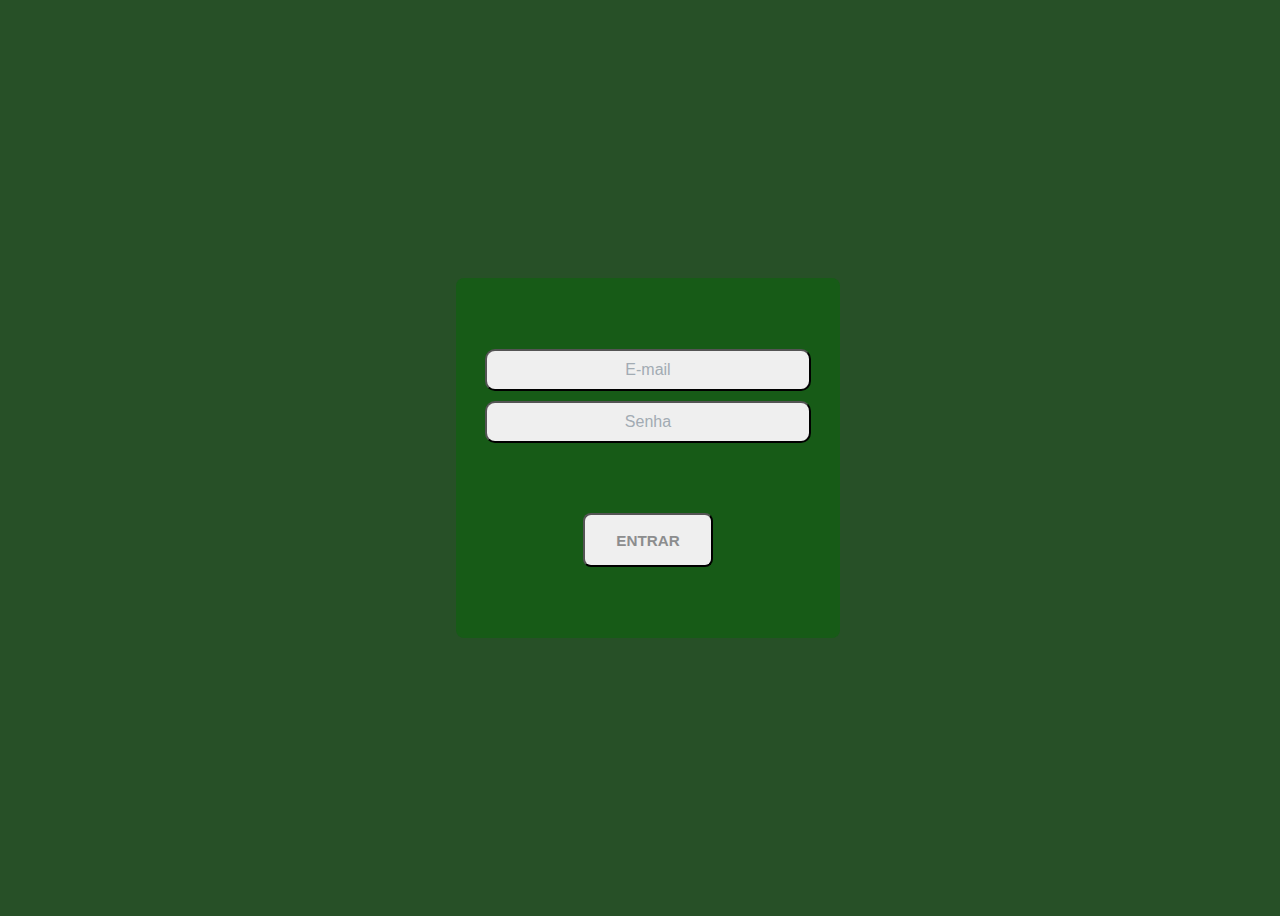
<file: codigo/index.html>
<!DOCTYPE html>
<html lang="en">
<head>
    <meta charset="UTF-8">
    <meta name="viewport" content="width=device-width, initial-scale=1.0">
    <title>site</title>
    <link rel="stylesheet" href="index.css">
</head>


<body>
    
    <div class="login">
    
    <div class="E-mail"> <button>E-mail</button> 
        <button>Senha</button> </div>

        <div>

        <button class="entrar">  <h3>ENTRAR</h3> </button>

        </div>

    </div>
      
    
  
   


</body>
</html>
</file>
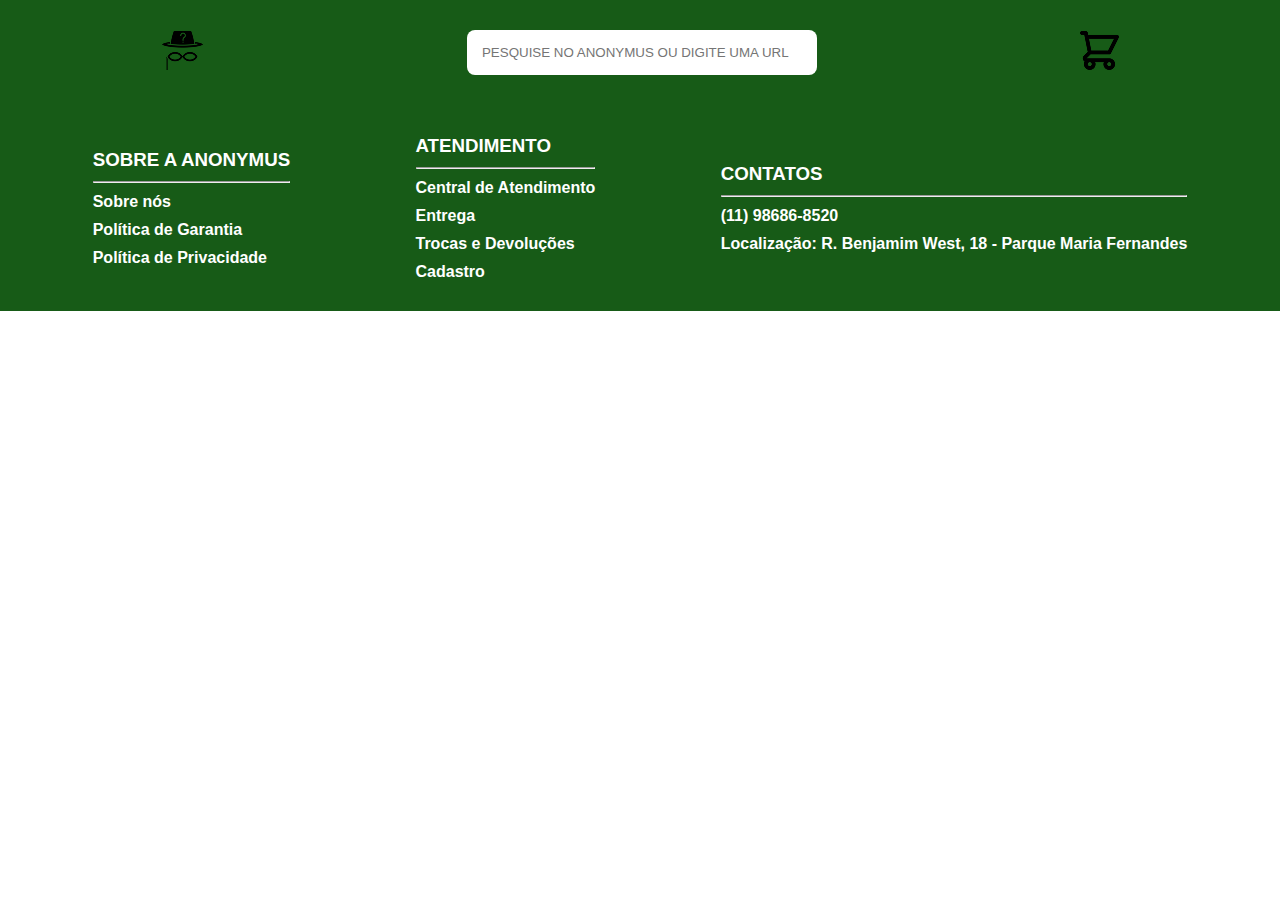
<file: codigo/src/pages/home/index.html>
<!DOCTYPE html>
<html lang="pt-BR">
<head>
    <meta charset="UTF-8">
    <meta name="viewport" content="width=device-width, initial-scale=1.0">
    <title>Home</title>
    <link rel="stylesheet" href="index.css">
    <link rel="stylesheet" href="../../common/geral.css">
</head>
<body>
    <section class="home">
        <div class="cabecalho">
            <div class="logo"><img src="../../image/anonymity_17458230 2.png" /></div>

            <div class="barra-pesquisa"> <input type="text" placeholder="PESQUISE NO ANONYMUS OU DIGITE UMA URL" /> </div>

            <div class="carrinho"> <img src="../../image/shopping-carts_7263387 1.png" /> </div>
        </div>

        <div class="mainpart">
            <Produtos />
        </div>

        <footer>
            <div class="ftr-left">
                <h3>SOBRE A ANONYMUS</h3>
                <hr>
                <h4>Sobre nós</h4>
                <h4>Política de Garantia</h4>
                <h4>Política de Privacidade</h4>
            </div>

            <div class="ftr-center">
                <h3>ATENDIMENTO</h3>
                <hr>
                <h4>Central de Atendimento</h4>
                <h4>Entrega</h4>
                <h4>Trocas e Devoluções</h4>
                <h4>Cadastro</h4>
            </div>

            <div class="ftr-right">
                <h3>CONTATOS</h3>
                <hr>
                <h4><img />(11) 98686-8520</h4>
                <h4>Localização: R. Benjamim West, 18 - Parque Maria Fernandes</h4>
        </footer>
    </section>

    
</body>
</html>
</file>
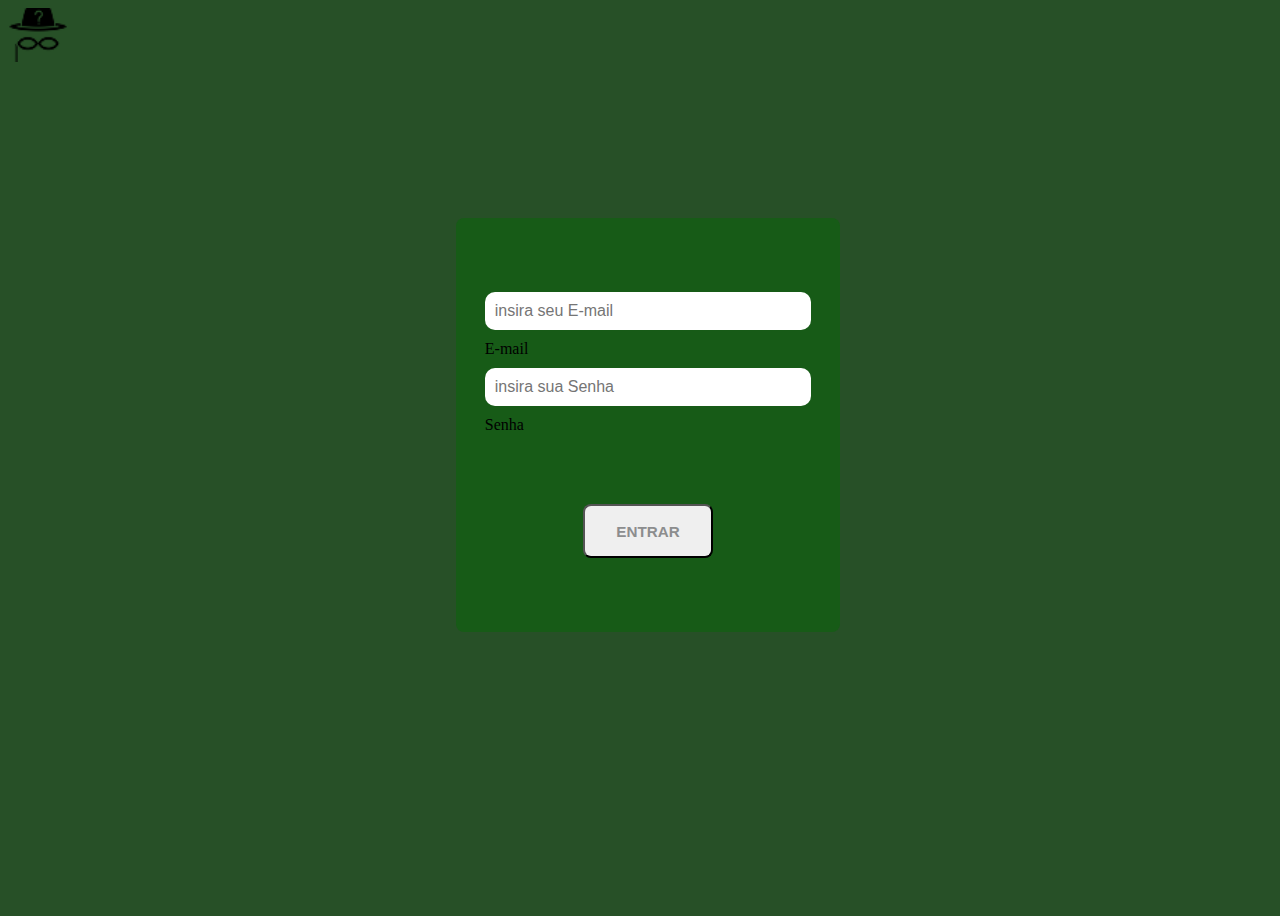
<file: codigo/src/pages/login/index.html>
<!DOCTYPE html>
<html lang="pt-BR">
<head>
    <meta charset="UTF-8">
    <meta name="viewport" content="width=device-width, initial-scale=1.0">
    <title>site</title>
    <link rel="stylesheet" href="index.css">
</head>


<body>
    
    <div class="image">
        <img src="../../image/anonymity_17458230 2.png" alt="">
   
    </div>


    <div class="login">
        
        <div class="E-mail"> <input type="text" placeholder="insira seu E-mail">E-mail</input> 
            <input type="text" placeholder="insira sua Senha">Senha</input> </div>
        <div>
            <button class="entrar">  <h3>ENTRAR</h3> </button>
        </div>
    </div>
      
    
  
   


</body>
</html>
</file>
<file: codigo/index.css>
body {
    background-color: #275027;
    display: flex;
    justify-content: center;
    align-items: center;
    width: 100vw;
    height: 100vh;



.login {

    background-color: #175B17;
    display: flex;
    justify-content: center;
    align-items: center;
    width:30vw;
    height: 40vh;
    border-radius: 8px;
    flex-direction: column;
    gap: 70px;
    
    .entrar {

        width: 130px;
        border-radius: 8px;
        font-size:small;
        color: rgb(140, 141, 142);

    }

    .E-mail {
        display: flex;
        flex-direction: column;
        gap: 10px;
        width: 85%;

        button {
            padding: 10px;
            border-radius:  10px; 
            font-size: medium;
            color: rgb(162, 171, 179)
        }
    }
    
};



};
</file>
<file: codigo/src/pages/home/index.css>
.home {
    display: flex;
    flex-direction: column;
    width: 100%;
    height: 100%;
}

.cabecalho {
    display: flex;
    flex-direction: row;
    justify-content: space-around;
    align-items: center;
    width: 100%;
    background-color: #175B17;
    padding: 30px;

    .barra-pesquisa input {
        padding: 15px;
        width: 350px;
        font:8px;
        border: none;
        border-radius: 8px;
        outline: none;
    }
}

footer {
    display: flex;
    flex-direction: row;
    justify-content: space-around;
    align-items: center;
    width: 100%;
    background-color: #175B17;
    padding: 30px;

    color: #fff;
    font-family: Arial, Helvetica, sans-serif;

    .ftr-left {
        display: flex;
        flex-direction: column;
        gap:10px;
    }

    .ftr-center {
        display: flex;
        flex-direction: column;
        gap:10px;
    }

    .ftr-right {
        display: flex;
        flex-direction: column;
        gap:10px;
    }
}
</file>
<file: codigo/src/common/geral.css>
* {
    box-sizing: border-box;
    margin: 0px;
}
</file>
<file: codigo/src/pages/login/index.css>
body {
    background-color: #275027;
    display: flex;
    align-items: center;
    width: 100vw;
    height: 100vh;
    flex-direction: column;

.image {
    width: 100vw;
    height: 50px;

    img{
        width: 60px;

    }

};

.login {

    background-color: #175B17;
    display: flex;
    justify-content: center;
    align-items: center;
    width:30vw;
    height: 46vh;
    border-radius: 8px;
    flex-direction: column;
    gap: 70px;
    margin-top: 160px;
    .entrar {

        width: 130px;
        border-radius: 8px;
        font-size:small;
        color: rgb(140, 141, 142);

    }

    .E-mail {
        display: flex;
        flex-direction: column;
        gap: 10px;
        width: 85%;

        input {
            padding: 10px;
            border-radius:  10px; 
            font-size: medium;
            color: rgb(162, 171, 179);
            border: none
        }
    }
    
};



};
</file>
